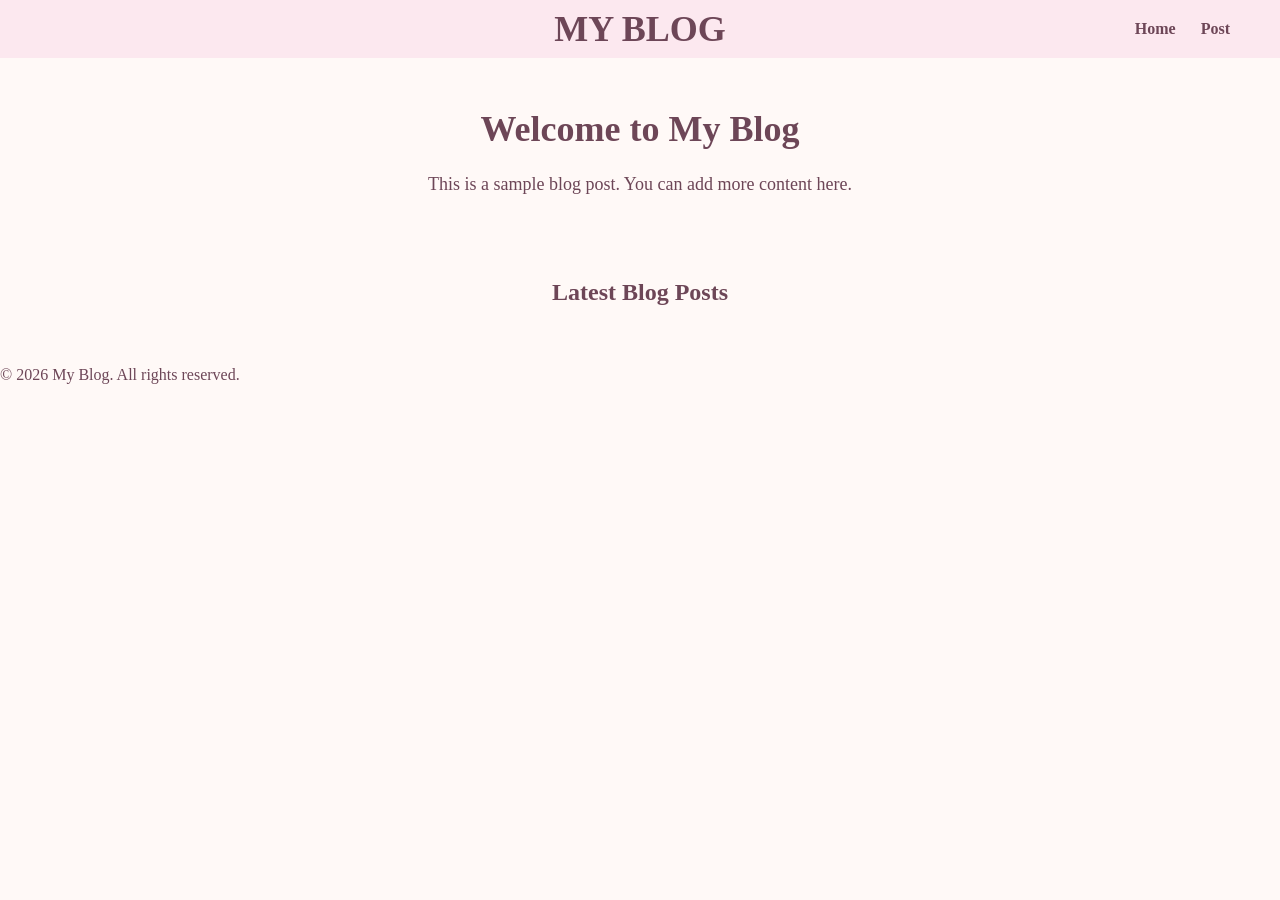
<file: index.html>
<!DOCTYPE html>
<html lang="en">

<head>
    <meta charset="UTF-8">
    <meta name="viewport" content="width=device-width, initial-scale=1.0">
    <title>My Blog</title>
    <link rel="stylesheet" href="style.css">
    <script src="script.js" defer></script>
</head>

<body>
    <header>
        <h1>MY BLOG</h1>
        <nav>
            <ul>
                <li><a href="index.html">Home</a></li>
                <li><a href="#post">Post</a></li>
            </ul>
        </nav>
    </header>
    <main>
        <section class="content">
            <h2>Welcome to My Blog</h2>
            <p>This is a sample blog post. You can add more content here.</p>
        </section>


        <section id="post">
            <h2>Latest Blog Posts</h2>
            <div class="post-list">
            </div>
        </section>
    </main>
    <footer>
        <p>&copy; 2026 My Blog. All rights reserved.</p>
    </footer>
</body>

</html>
</file>
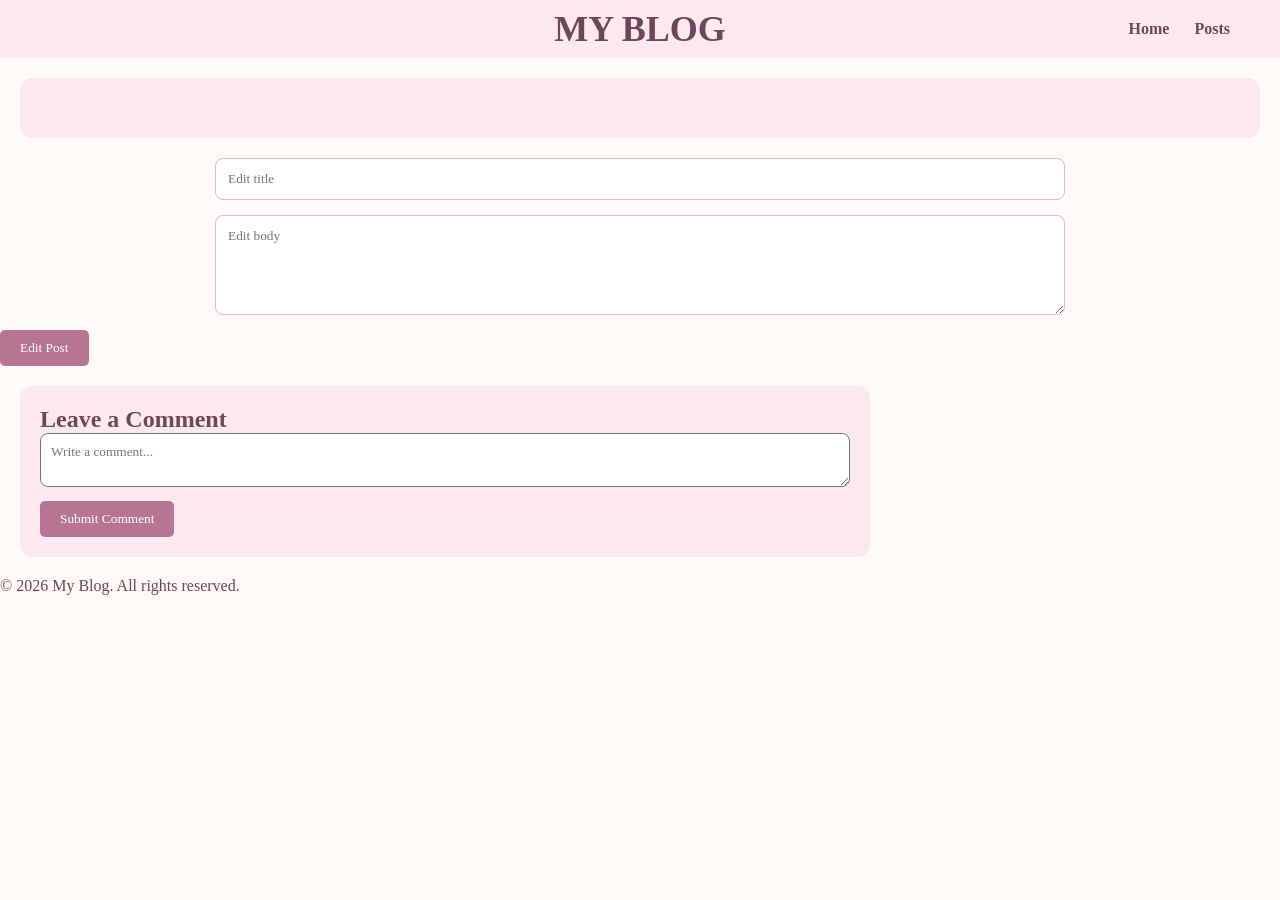
<file: post.html>
<!DOCTYPE html>
<html lang="en">

<head>
    <meta charset="UTF-8">
    <meta name="viewport" content="width=device-width, initial-scale=1.0">
    <title>My Blog</title>
    <link rel="stylesheet" href="style.css">
    <script src="script.js" defer></script>
</head>

<body>

    <header>
        <h1>MY BLOG</h1>

        <nav>
            <ul>
                <li><a href="index.html">Home</a></li>
                <li><a href="index.html#post">Posts</a></li>
            </ul>
        </nav>
    </header>

    <main>


        <div id="post-details"></div>

        <input type="text" id="edit-title" placeholder="Edit title">

        <textarea id="edit-body" placeholder="Edit body"></textarea>

        <button id="edit-post">Edit Post</button>
        
        <section id="comment-section">

            <h2>Leave a Comment</h2>

            <div id="comments"></div>

            <textarea id="comment-input" placeholder="Write a comment..."></textarea>

            <button id="submit-comment">Submit Comment</button>

        </section>

    </main>

    <footer>
        <p>&copy; 2026 My Blog. All rights reserved.</p>
    </footer>

</body>

</html>
</file>
<file: style.css>
* {
    margin: 0;
    padding: 0;
    box-sizing: border-box;
}

body {
    font-family: Georgia, serif;
    background-color: #fff9f7;
    color: #6D4657;
}


header {
    background-color: #FCE8EF;
    padding: 20px 50px;
    display: flex;
    justify-content: flex-end;
    align-items: center;
    position: relative;
}

header h1 {
    font-size: 36px;
    position: absolute;
    left: 50%;
    transform: translateX(-50%);
}

nav ul {
    list-style: none;
    display: flex;
    gap: 25px;
}

nav a {
    text-decoration: none;
    color: #6D4657;
    font-weight: bold;
}


.content {
    text-align: center;
    padding: 50px 20px;
}

.content h2 {
    font-size: 36px;
    margin-bottom: 20px;
}

.content p {
    font-size: 18px;
    line-height: 1.6;
}


#post {
    padding: 30px;
}

#post > h2 {
    text-align: center;
    margin-bottom: 30px;
}

.post-list {
    display: grid;
    grid-template-columns: repeat(3, 1fr);
    gap: 20px;
}

.post {
    background-color: #FCE8EF;
    padding: 20px;
    border-radius: 10px;
}

.post h2 {
    margin-bottom: 15px;
    font-size: 24px;
}

.post p {
    margin-bottom: 20px;
}


button {
    background-color: #b87591;
    color: white;
    border: none;
    padding: 10px 20px;
    border-radius: 5px;
    cursor: pointer;
    font-family: Georgia, serif;
}

button:hover {
    background-color: #6D4657;
}


#post-details {
    background-color: #FCE8EF;
    padding: 30px;
    margin: 20px;
    border-radius: 12px;
    line-height: 1.6;
}

#post-details h2 {
    margin-bottom: 15px;
}


#edit-title,
#edit-body {
    display: block;
    width: calc(100% - 40px);
    max-width: 850px;
    padding: 12px;
    margin: 15px auto;
    border: 1px solid #E8B8C8;
    border-radius: 8px;
    font-family: Georgia, serif;
}

#edit-body {
    min-height: 100px;
}


#comment-section {
    background-color: #FCE8EF;
    padding: 20px;
    margin: 20px;
    border-radius: 12px;
    max-width: 850px;
}

.comment {
    background-color: #fff9f7;
    padding: 15px;
    margin-bottom: 15px;
    border-radius: 8px;
}

.comment h3 {
    font-size: 18px;
    margin-bottom: 8px;
}

.comment p {
    font-size: 16px;
    line-height: 1.5;
}

#comment-input {
    width: 100%;
    padding: 10px;
    border-radius: 8px;
    font-family: Georgia, serif;
}

#submit-comment {
    margin-top: 10px;
}


/* Mobile */

@media (max-width: 768px) {
    header {
        padding: 20px 10px;
    }

    header h1 {
        font-size: 22px;
    }

    nav ul {
        gap: 12px;
    }

    .post-list {
        grid-template-columns: 1fr;
    }

    .content h2 {
        font-size: 28px;
    }

    #post-details,
    #comment-section {
        margin: 20px 15px;
        padding: 20px;
    }
}
</file>
